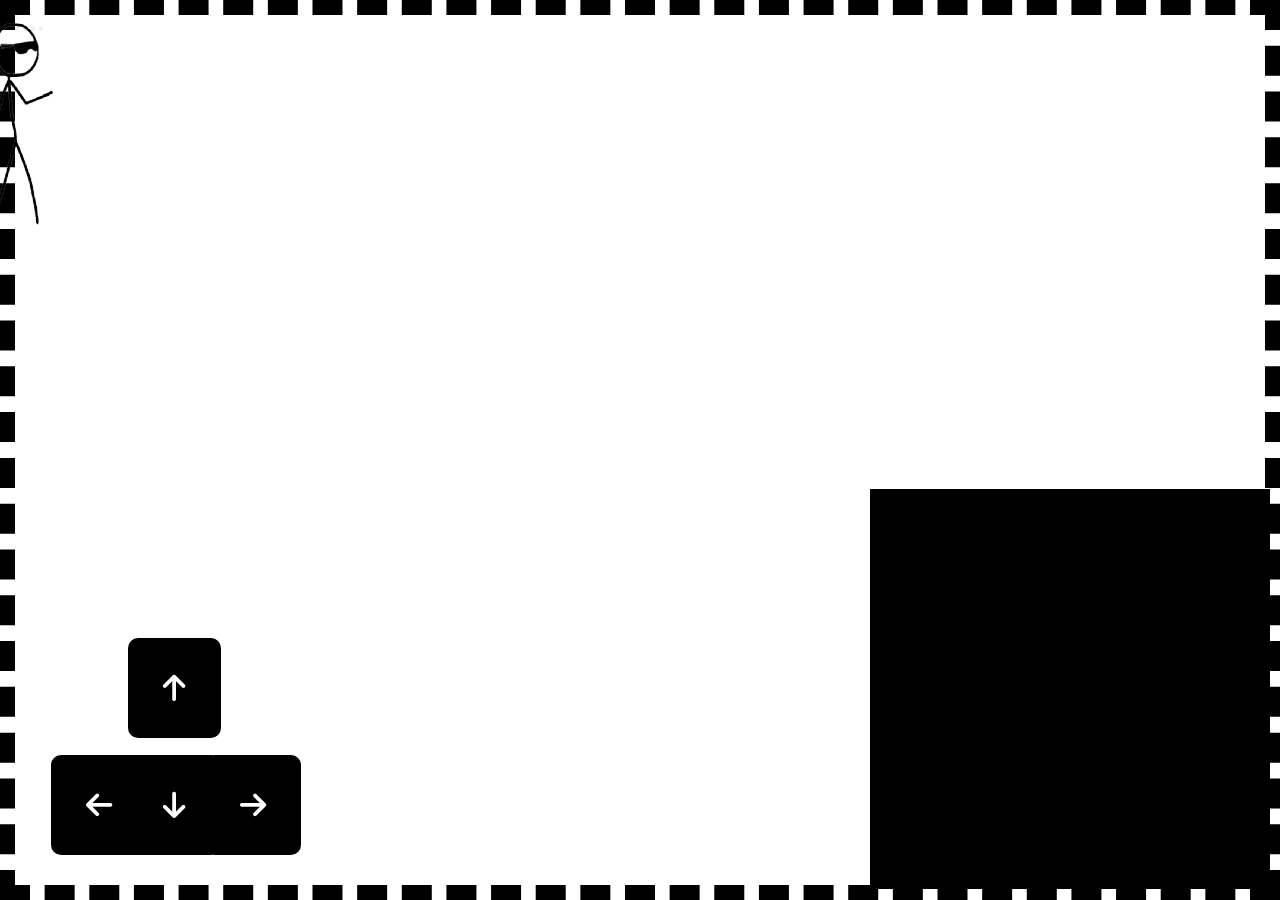
<file: DragGame/index.html>
<!DOCTYPE html>
<html lang="en">

<head>
    <meta charset="UTF-8">
    <meta http-equiv="X-UA-Compatible" content="IE=edge">
    <meta name="viewport" content="width=device-width, initial-scale=1.0">
    <title>Document</title>
    <link rel="stylesheet" href="css/style.css">
    <link rel="stylesheet" href="https://cdnjs.cloudflare.com/ajax/libs/font-awesome/6.4.0/css/all.min.css"
        integrity="sha512-iecdLmaskl7CVkqkXNQ/ZH/XLlvWZOJyj7Yy7tcenmpD1ypASozpmT/E0iPtmFIB46ZmdtAc9eNBvH0H/ZpiBw=="
        crossorigin="anonymous" referrerpolicy="no-referrer" />
</head>

<body>
    <div id="stick" style="width: 30%;" class="stickman">
        <img width="100%" src="images/stickman.png" alt="">
    </div>


    <div class="garage">
    </div>

    <div id="gmover" class="gmover">
        <h1>Game Over!</h1>
        <button onclick="Try()">Try Again!</button>
    </div>

    <div class="btns">
        <button><i class="fa-solid fa-arrow-up"></i></button>
        <button><i class="fa-solid fa-arrow-down"></i></button>
        <button><i class="fa-solid fa-arrow-right"></i></button>
        <button><i class="fa-solid fa-arrow-left"></i></button>
    </div>


    <script src="js/main.js"></script>
</body>

</html>
</file>
<file: DragGame/css/style.css>
* {
  margin: 0;
  padding: 0;
  box-sizing: border-box;
}

body {
  border: 15px dashed black;
  height: 100vh;
  overflow: hidden;
}
body .stickman {
  position: absolute;
  top: 0;
  left: -140px;
}
body .garage {
  width: 400px;
  background-color: black;
  height: 400px;
  position: absolute;
  bottom: 1.2%;
  right: 0.8%;
}
body .gmover {
  display: inline-block;
  padding: 70px 120px;
  background-color: greenyellow;
  border-radius: 20px;
  position: absolute;
  left: 50%;
  top: 50%;
  transform: translate(-50%, -50%);
  display: none;
}
body .gmover h1 {
  margin-bottom: 20px;
  font-size: 50px;
}
body .gmover button {
  padding: 10px 40px;
  background-color: red;
  color: white;
  font-size: 20px;
  margin-top: 30px;
  margin-left: 43px;
  border-radius: 10px;
  cursor: pointer;
}
body .btns button i {
  padding: 35px 35px;
  background-color: black;
  color: white;
  font-size: 30px;
  border-radius: 10px;
  cursor: pointer;
}
body .btns button .fa-arrow-up {
  position: absolute;
  bottom: 18%;
  left: 10%;
}
body .btns button .fa-arrow-down {
  position: absolute;
  bottom: 5%;
  left: 10%;
}
body .btns button .fa-arrow-right {
  position: absolute;
  bottom: 5%;
  left: 16%;
}
body .btns button .fa-arrow-left {
  position: absolute;
  bottom: 5%;
  left: 4%;
}/*# sourceMappingURL=style.css.map */
</file>
